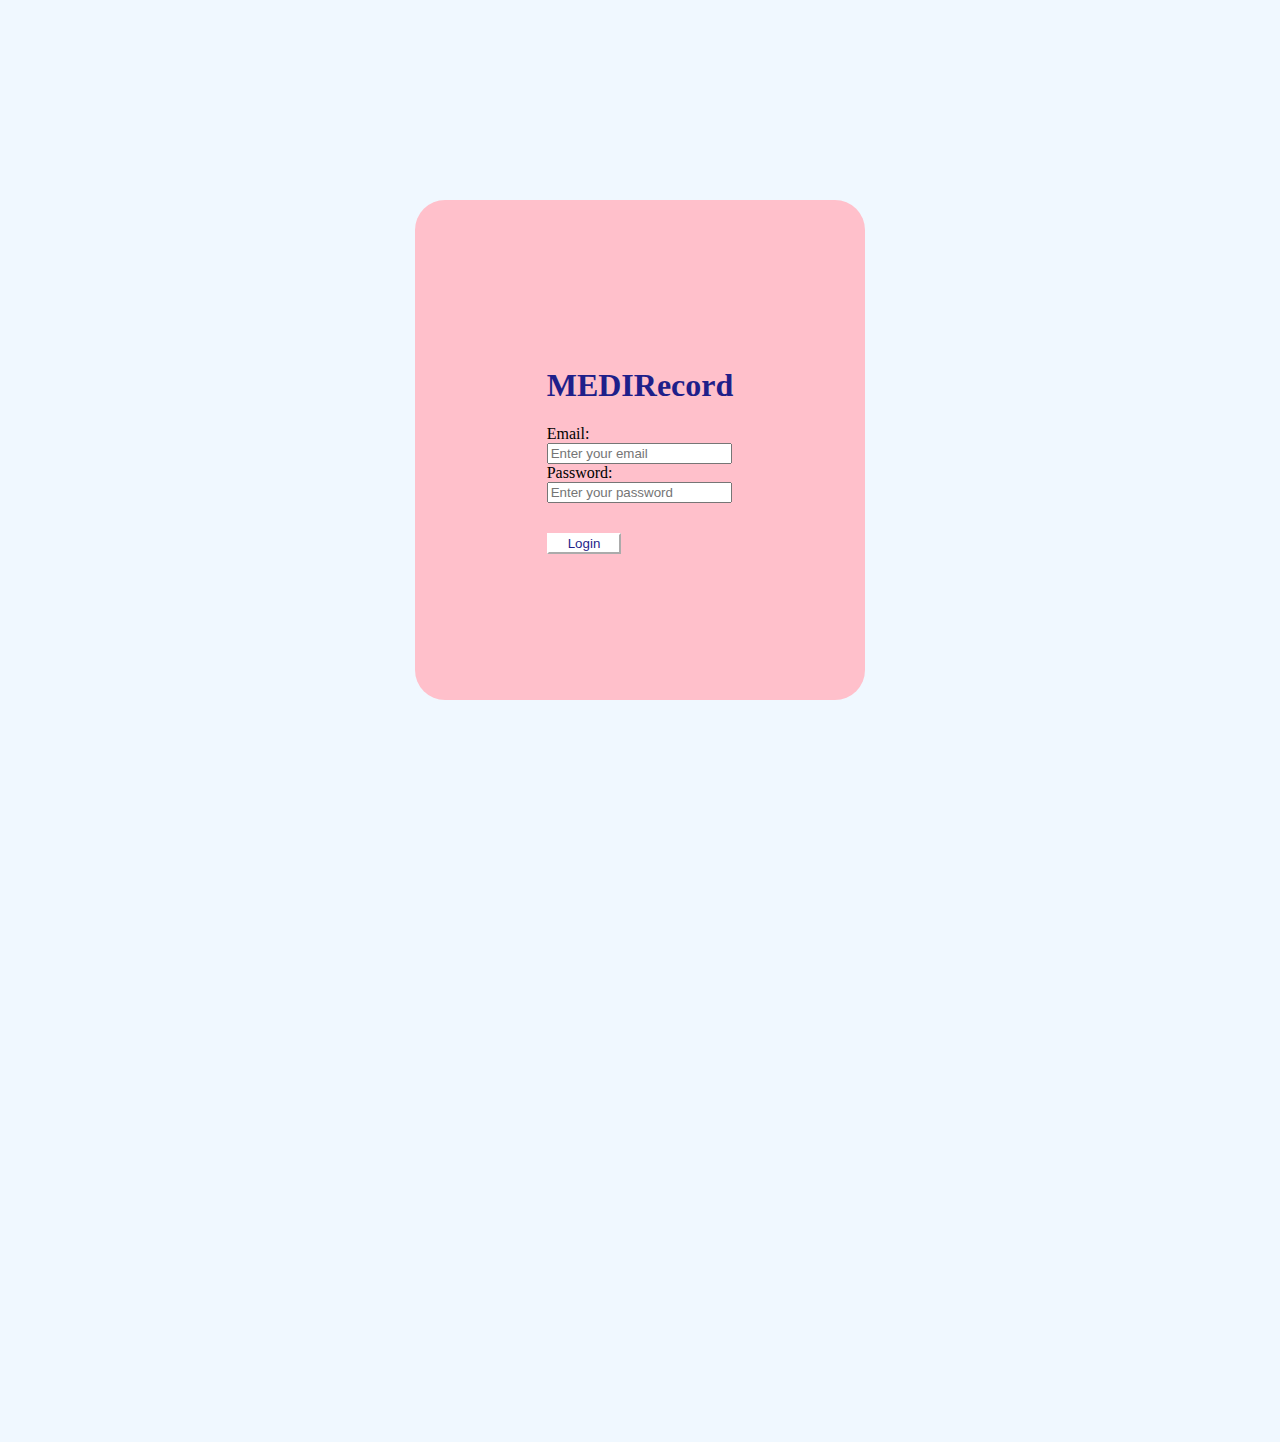
<file: index.html>
<!-- sets html document up -->
<!DOCTYPE html>
<!-- sets language to english -->
<html lang ="en">
<!-- sets unicode standard -->
<meta charset = "UTF-8"/>

<head>
    <!-- links stylesheet to html  -->
    <link rel ="stylesheet" href="EHR CSS.css">
</head>

<body>
  <form action="" method="post" class="loginForm">
    <!-- <div class="loginDetails"> -->
    <div>
        <h1> MEDIRecord </h1>
        <div>
            <div>
            <label for="email" class="email">
                Email:
            </label>
            </div>
            <input type="email" class="emailInput" placeholder="Enter your email" required>
        </div>
        <div>
            <div>
            <label for="password" class="password">
                Password:
            </label>
            </div>
            <input type="password" class="passwordInput" placeholder="Enter your password" required>
        </div>
        <button type ="submit" class="loginButton"> Login </button>
    </div>

  </form>  
</body>
</html>
</file>
<file: EHR CSS.css>
/* Ensure the objects inside take up 100% of the available space and remove margins + overflow*/
html {
  margin: 0;
  width:100%;
  height: 100%;
  background-color: aliceblue;
  overflow: hidden;
}

/* centre form horizontally and vertically on login page + adjust position of email and password*/
.loginForm {
    display: flex;
    flex-direction: column;
    align-items: center;
    justify-content: center;

    width: 100%;
    height: 100px;
    background-color: pink;
    border-radius: 30px;
    width: 450px;
    height: 500px;
    position: absolute;

    top: 0;
    bottom: 0;
    left: 0;
    right: 0;

    margin: auto; 
}

.email {
    padding-bottom: 1000px;
}

.password {
    margin-top: 1000px;
}

/* add colour, and adjust space of login button and add gap between password */
.loginButton {
    margin-top: 30px;;
    width: 40%;
    color: rgb(31, 31, 138);
    background-color: white;
    border-color: white;
}

h1 {
    color: rgb(31, 31, 138);
}
</file>
